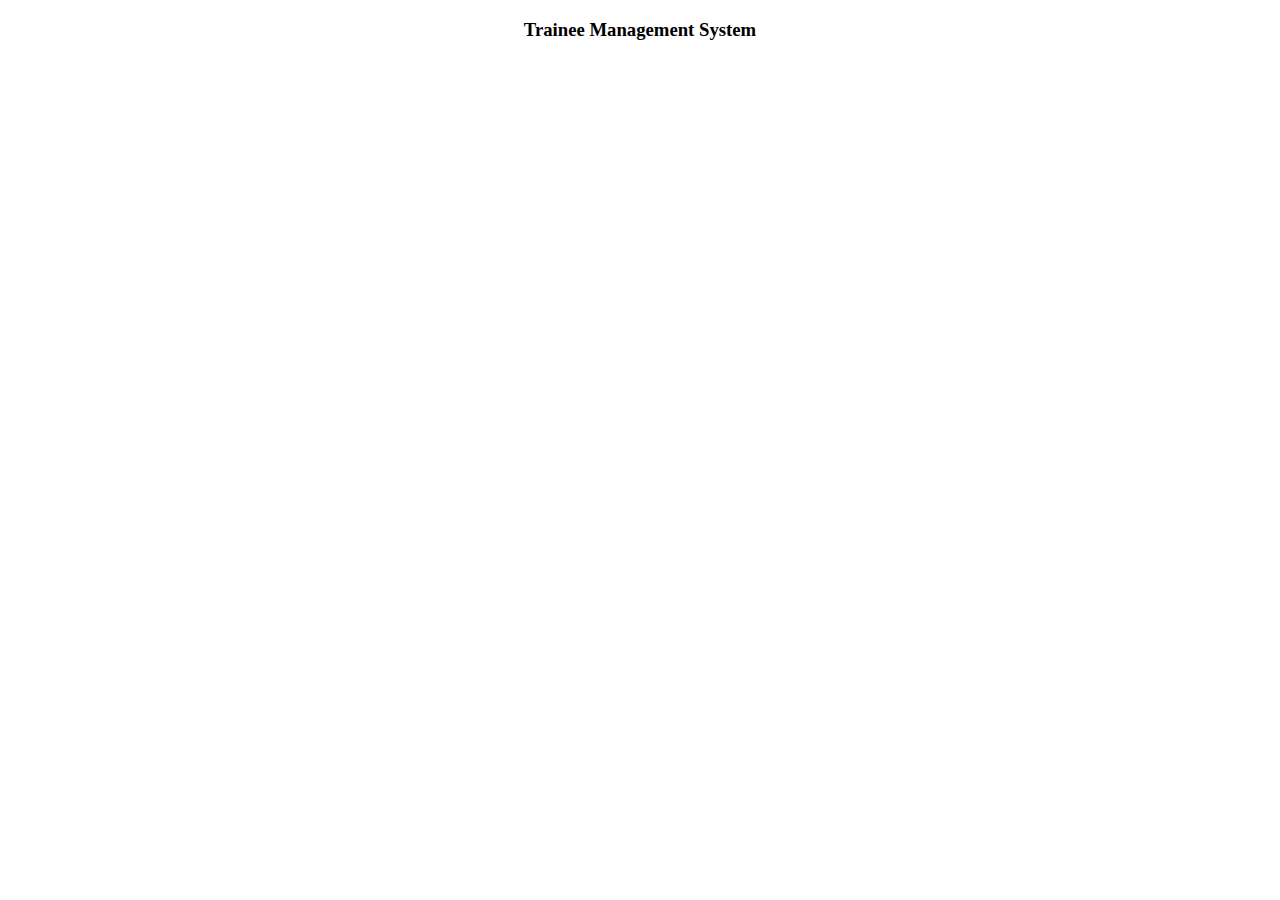
<file: src/main/resources/templates/homepage/index.html>
<!DOCTYPE html>
<html lang="en" xmlns:th="http://www.thymeleaf.org"
	xmlns:layout="http://www.ultraq.net.nz/thymeleaf/layout"
	layout:decorate="~{common/masterlayout}">
<head>
<link rel="stylesheet" type="text/css"
	th:href="@{/css/homepage/index.css}" />
<title>A Spring Boot Webapp</title>
</head>
<body>

	<th:block layout:fragment="content">
		<div align="center"><h3> Trainee Management System</h3></div>

	</th:block>

	<th:block layout:fragment="footer"></th:block>

</body>
</html>
</file>
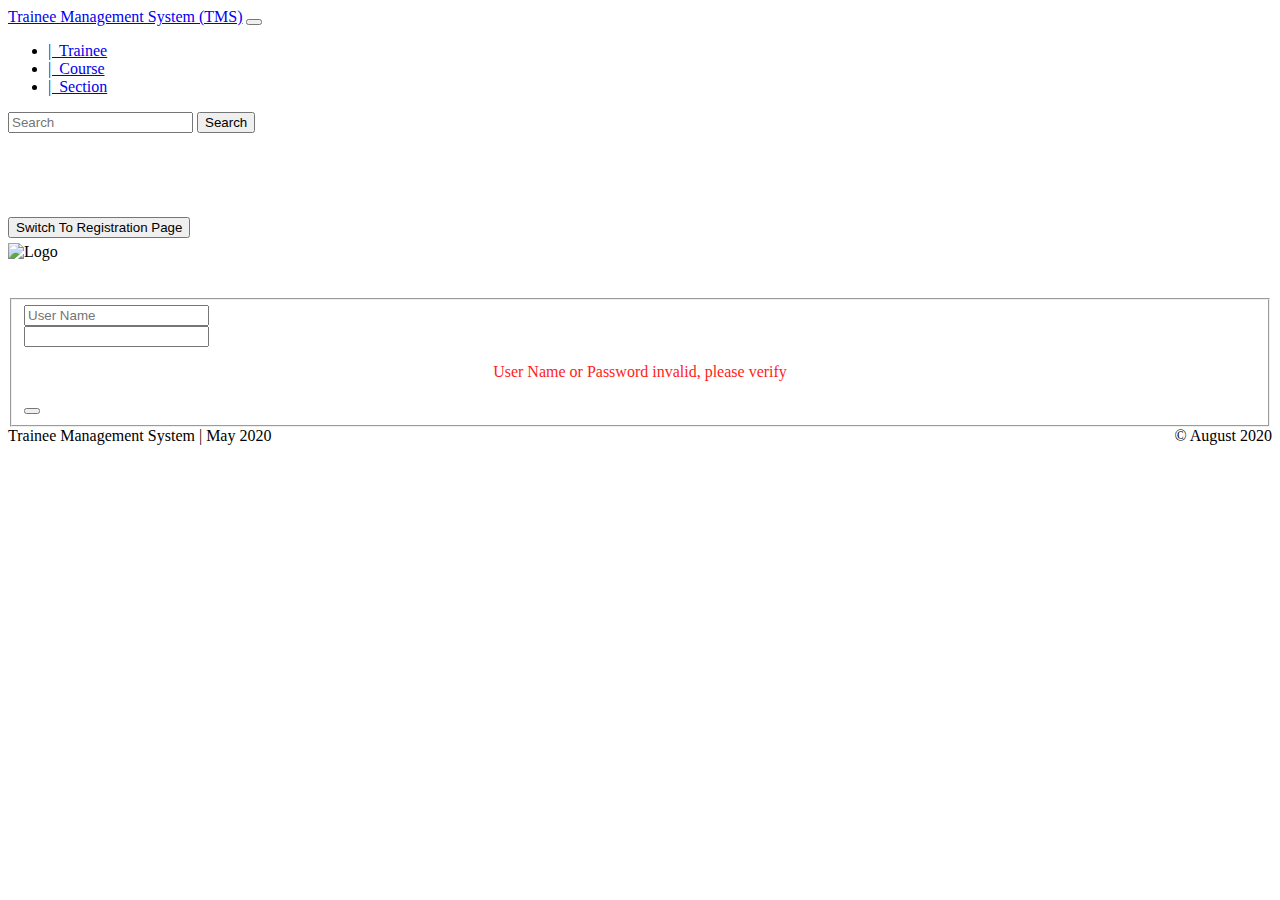
<file: src/main/resources/templates/login.html>
<!DOCTYPE html>
<html xmlns:th="http://www.thymeleaf.org"
	xmlns:layout="http://www.ultraq.net.nz/thymeleaf/layout">
<head>
<meta charset="UTF-8">
<meta name="viewport" content="width=device-width, initial-scale=1.0">
<meta http-equiv="X-UA-Compatible" content="ie=edge">
<meta name="description" content="">
<meta name="author" content="O. Kalu">
<link rel="icon" href="favicon.ico">
<link rel="stylesheet"
	href="https://stackpath.bootstrapcdn.com/bootstrap/4.1.1/css/bootstrap.min.css"
	integrity="sha384-WskhaSGFgHYWDcbwN70/dfYBj47jz9qbsMId/iRN3ewGhXQFZCSftd1LZCfmhktB"
	crossorigin="anonymous">
<link rel="stylesheet" type="text/css"
	th:href="@{/css/masterlayout.css}" />

</head>
<body>
	<nav class="navbar navbar-expand-md navbar-dark bg-dark fixed-top">
		<a class="navbar-brand" href="/home"> Trainee Management System (TMS)</a>
		<button class="navbar-toggler" type="button" data-toggle="collapse"
			data-target="#navbarsExampleDefault"
			aria-controls="navbarsExampleDefault" aria-expanded="false"
			aria-label="Toggle navigation">
			<span class="navbar-toggler-icon"></span>
		</button>

		<div class="collapse navbar-collapse" id="navbarsExampleDefault">
			<ul class="navbar-nav mr-auto">
				<li class="nav-item"><a class="nav-link" href="/students/list">|&nbsp;
						Trainee</a></li>
				<li class="nav-item"><a class="nav-link" href="/courses/list">|&nbsp;
						Course</a></li>
							
				<li class="nav-item"><a class="nav-link" href="/sections/list">|&nbsp;
						Section</a></li>	
						
						
						
			</ul>
			<form class="form-inline my-2 my-lg-0">
				<input class="form-control mr-sm-2" type="text" placeholder="Search"
					aria-label="Search">
				<button class="btn btn-outline-success my-2 my-sm-0" type="submit" >Search</button>
			</form>
		</div>
	</nav>
	<p>&nbsp;</p>
	<p>&nbsp;</p>
	<div class="container">
		<!--Thymeleaf placeholder for the page Content-->
		<th:block layout:fragment="content"></th:block>
		
		<!--End placeholder-->
		
		
		
		<form th:action="@{/registration}" method="get">
    <button class="btn btn-md btn-warning btn-block" type="Submit">Switch To Registration Page</button>
</form>

<div class="container">
    <img th:src="@{/images/login.jpg}" class="img-responsive center-block" align="middle" width="100" height="100" alt="Logo"/>
    <form th:action="@{/login}" method="POST" class="form-signin">
        <h3 class="form-signin-heading" th:text="Welcome"></h3>
        <br/>
        <fieldset>

        <input type="text" id="user_name" name="user_name" placeholder="User Name"
               class="form-control"/> <br/>
        <input type="password" th:placeholder="Password"
               id="password" name="password" class="form-control"/> <br/>

        <div align="center" th:if="${param.error}">
            <p style="font-size: 20; color: #FF1C19;">User Name or Password invalid, please verify</p>
        </div>
        <button class="btn btn-lg btn-primary btn-block" name="Submit" value="Login" type="Submit"
                th:text="Login"></button>
                </fieldset>
    </form>
</div>
		
		
		
		
		
		
		
		
		
		
		
		
		
		
		
		
		
	</div>

	
	
	<!--Thymeleaf placeholder for additional footer content-->
	<th:block layout:fragment="footer"></th:block>
	<!--End placeholder-->
	<footer class="footer">
		<div class="container">
			<span class="text-muted"> Trainee Management System | May 2020</span><span
				style="float: right;" class="text-muted">&copy August 2020</span>
		</div>
	</footer>

	<!-- Bootstrap core JavaScript
    ================================================== -->
	<!-- Placed at the end of the document so the pages load faster -->
	<script src="https://code.jquery.com/jquery-3.3.1.slim.min.js"
		integrity="sha384-q8i/X+965DzO0rT7abK41JStQIAqVgRVzpbzo5smXKp4YfRvH+8abtTE1Pi6jizo"
		crossorigin="anonymous"></script>
	<script
		src="https://cdnjs.cloudflare.com/ajax/libs/popper.js/1.14.3/umd/popper.min.js"
		integrity="sha384-ZMP7rVo3mIykV+2+9J3UJ46jBk0WLaUAdn689aCwoqbBJiSnjAK/l8WvCWPIPm49"
		crossorigin="anonymous"></script>
	<script
		src="https://stackpath.bootstrapcdn.com/bootstrap/4.1.1/js/bootstrap.min.js"
		integrity="sha384-smHYKdLADwkXOn1EmN1qk/HfnUcbVRZyYmZ4qpPea6sjB/pTJ0euyQp0Mk8ck+5T"
		crossorigin="anonymous"></script>
</body>
</html>
</file>
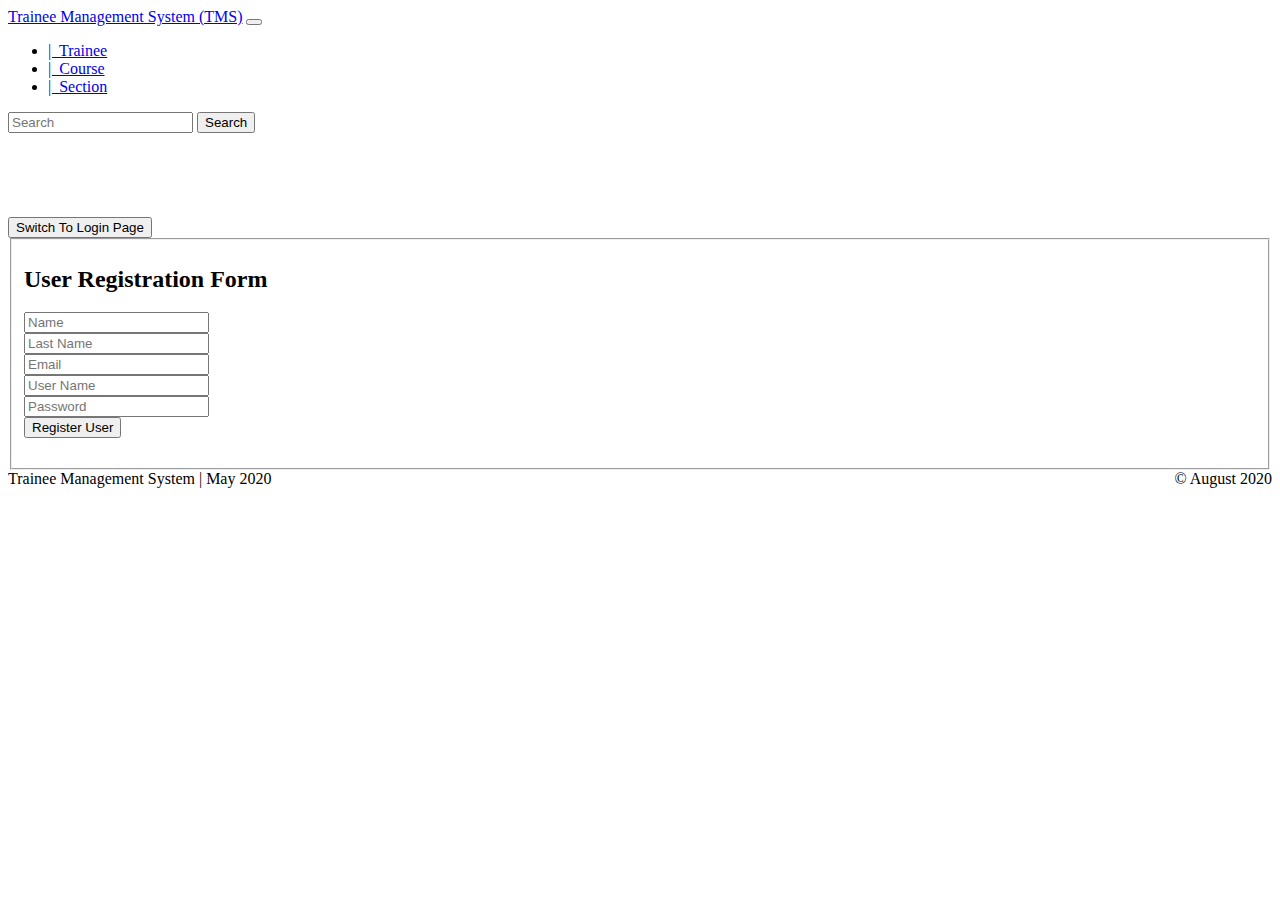
<file: src/main/resources/templates/registration.html>
<!DOCTYPE html>
<html xmlns:th="http://www.thymeleaf.org"
	xmlns:layout="http://www.ultraq.net.nz/thymeleaf/layout">
<head>
<meta charset="UTF-8">
<meta name="viewport" content="width=device-width, initial-scale=1.0">
<meta http-equiv="X-UA-Compatible" content="ie=edge">
<meta name="description" content="">
<meta name="author" content="O. Kalu">
<link rel="icon" href="favicon.ico">
<link rel="stylesheet"
	href="https://stackpath.bootstrapcdn.com/bootstrap/4.1.1/css/bootstrap.min.css"
	integrity="sha384-WskhaSGFgHYWDcbwN70/dfYBj47jz9qbsMId/iRN3ewGhXQFZCSftd1LZCfmhktB"
	crossorigin="anonymous">
<link rel="stylesheet" type="text/css"
	th:href="@{/css/masterlayout.css}" />

</head>
<body>
	<nav class="navbar navbar-expand-md navbar-dark bg-dark fixed-top">
		<a class="navbar-brand" href="/home"> Trainee Management System (TMS)</a>
		<button class="navbar-toggler" type="button" data-toggle="collapse"
			data-target="#navbarsExampleDefault"
			aria-controls="navbarsExampleDefault" aria-expanded="false"
			aria-label="Toggle navigation">
			<span class="navbar-toggler-icon"></span>
		</button>

		<div class="collapse navbar-collapse" id="navbarsExampleDefault">
			<ul class="navbar-nav mr-auto">
				<li class="nav-item"><a class="nav-link" href="/students/list">|&nbsp;
						Trainee</a></li>
				<li class="nav-item"><a class="nav-link" href="/courses/list">|&nbsp;
						Course</a></li>
							
				<li class="nav-item"><a class="nav-link" href="/sections/list">|&nbsp;
						Section</a></li>	
						
						
						
			</ul>
			<form class="form-inline my-2 my-lg-0">
				<input class="form-control mr-sm-2" type="text" placeholder="Search"
					aria-label="Search">
				<button class="btn btn-outline-success my-2 my-sm-0" type="submit" >Search</button>
			</form>
		</div>
	</nav>
	<p>&nbsp;</p>
	<p>&nbsp;</p>
	<div class="container">
		<!--Thymeleaf placeholder for the page Content-->
		<th:block layout:fragment="content"></th:block>
		
		<form th:action="@{/}" method="get">
    <button class="btn btn-md btn-warning btn-block" type="Submit">Switch To Login Page</button>
</form>

<div class="container">
    <div class="row">
        <div class="col-md-6 col-md-offset-3">
            <form autocomplete="off" action="#" th:action="@{/registration}"
                  th:object="${user}" method="post" class="form-horizontal"
                  role="form">
                  <fieldset>
                <h2>User Registration Form</h2>
                <div class="form-group">
                    <div class="col-sm-9">
                        <label th:if="${#fields.hasErrors('name')}" th:errors="*{name}"
                               class="validation-message"></label>
                        <input type="text" th:field="*{name}" placeholder="Name"
                               class="form-control"/>
                    </div>
                </div>

                <div class="form-group">
                    <div class="col-sm-9">
                        <label th:if="${#fields.hasErrors('lastName')}" th:errors="*{lastName}"
                               class="validation-message"></label>
                        <input type="text" th:field="*{lastName}"
                               placeholder="Last Name" class="form-control"/>
                    </div>
                </div>
                <div class="form-group">
                    <div class="col-sm-9">
                        <input type="text" th:field="*{email}" placeholder="Email"
                               class="form-control"/> <label
                            th:if="${#fields.hasErrors('email')}" th:errors="*{email}"
                            class="validation-message"></label>
                    </div>
                </div>
                <div class="form-group">
                    <div class="col-sm-9">
                        <input type="text" th:field="*{userName}" placeholder="User Name"
                               class="form-control"/> <label
                            th:if="${#fields.hasErrors('userName')}" th:errors="*{userName}"
                            class="validation-message"></label>
                    </div>
                </div>
                <div class="form-group">
                    <div class="col-sm-9">
                        <input type="password" th:field="*{password}"
                               placeholder="Password" class="form-control"/> <label
                            th:if="${#fields.hasErrors('password')}" th:errors="*{password}"
                            class="validation-message"></label>
                    </div>
                </div>

                <div class="form-group">
                    <div class="col-sm-9">
                        <button type="submit" class="btn btn-primary btn-block">Register User</button>
                    </div>
                </div>

                <h2><span class="text-success" th:utext="${successMessage}"></span></h2>
</fieldset>
            </form>
        </div>
    </div>
</div>
		
		
		
		
		
		
		
		
		<!--End placeholder-->
	</div>
























	<!--Thymeleaf placeholder for additional footer content-->
	<th:block layout:fragment="footer"></th:block>
	<!--End placeholder-->
	<footer class="footer">
		<div class="container">
			<span class="text-muted"> Trainee Management System | May 2020</span><span
				style="float: right;" class="text-muted">&copy August 2020</span>
		</div>
	</footer>

	<!-- Bootstrap core JavaScript
    ================================================== -->
	<!-- Placed at the end of the document so the pages load faster -->
	<script src="https://code.jquery.com/jquery-3.3.1.slim.min.js"
		integrity="sha384-q8i/X+965DzO0rT7abK41JStQIAqVgRVzpbzo5smXKp4YfRvH+8abtTE1Pi6jizo"
		crossorigin="anonymous"></script>
	<script
		src="https://cdnjs.cloudflare.com/ajax/libs/popper.js/1.14.3/umd/popper.min.js"
		integrity="sha384-ZMP7rVo3mIykV+2+9J3UJ46jBk0WLaUAdn689aCwoqbBJiSnjAK/l8WvCWPIPm49"
		crossorigin="anonymous"></script>
	<script
		src="https://stackpath.bootstrapcdn.com/bootstrap/4.1.1/js/bootstrap.min.js"
		integrity="sha384-smHYKdLADwkXOn1EmN1qk/HfnUcbVRZyYmZ4qpPea6sjB/pTJ0euyQp0Mk8ck+5T"
		crossorigin="anonymous"></script>
</body>
</html>
</file>
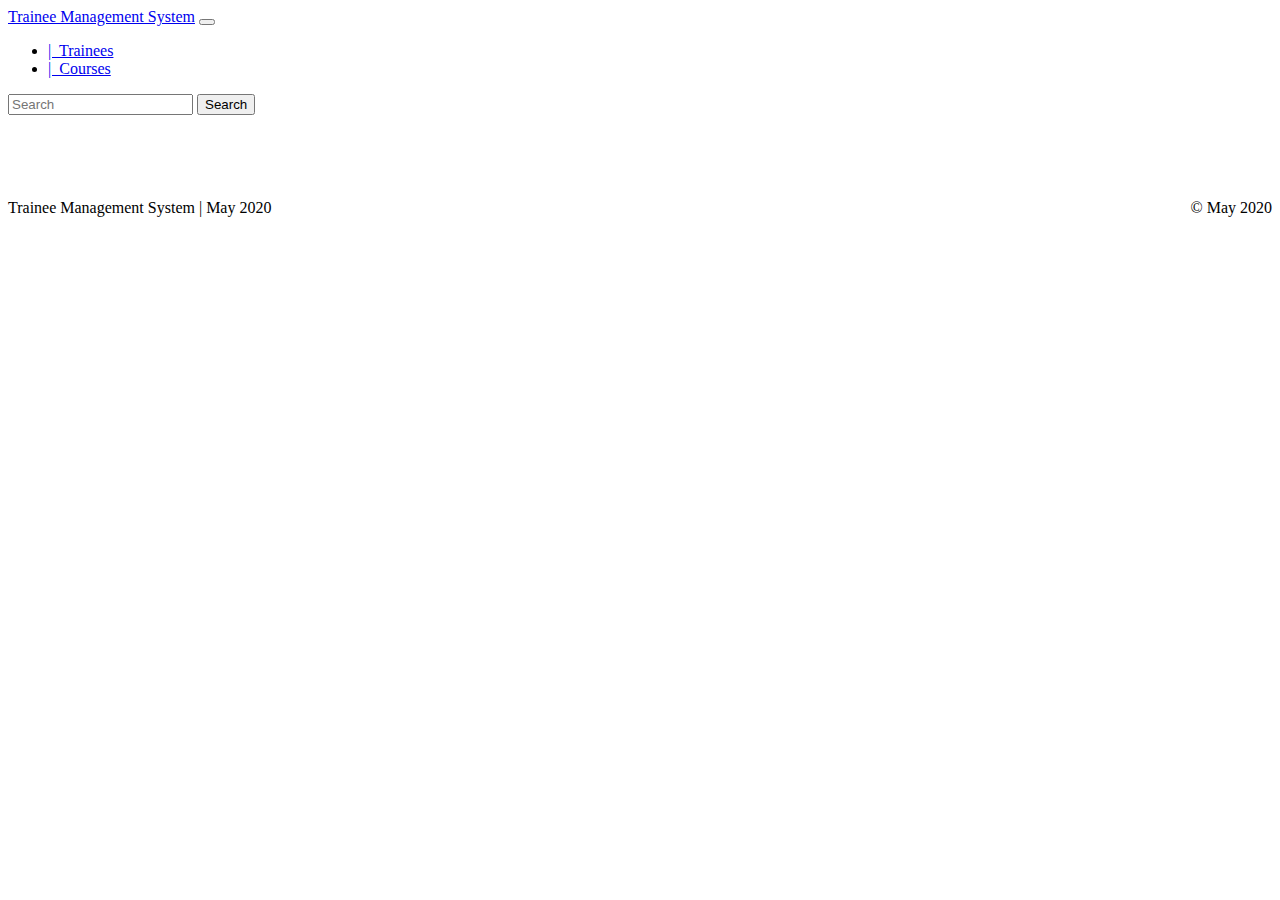
<file: src/main/resources/templates/common/masterlayout.html>
<!DOCTYPE html>
<html xmlns:th="http://www.thymeleaf.org"
	xmlns:layout="http://www.ultraq.net.nz/thymeleaf/layout">
<head>
<meta charset="UTF-8">
<meta name="viewport" content="width=device-width, initial-scale=1.0">
<meta http-equiv="X-UA-Compatible" content="ie=edge">
<meta name="description" content="">
<meta name="author" content="O. Kalu">
<link rel="icon" href="favicon.ico">
<link rel="stylesheet"
	href="https://stackpath.bootstrapcdn.com/bootstrap/4.1.1/css/bootstrap.min.css"
	integrity="sha384-WskhaSGFgHYWDcbwN70/dfYBj47jz9qbsMId/iRN3ewGhXQFZCSftd1LZCfmhktB"
	crossorigin="anonymous">
<link rel="stylesheet" type="text/css"
	th:href="@{/css/masterlayout.css}" />

</head>
<body>
	<nav class="navbar navbar-expand-md navbar-dark bg-dark fixed-top">
		<a class="navbar-brand" href="/home"> Trainee Management System</a>
		<button class="navbar-toggler" type="button" data-toggle="collapse"
			data-target="#navbarsExampleDefault"
			aria-controls="navbarsExampleDefault" aria-expanded="false"
			aria-label="Toggle navigation">
			<span class="navbar-toggler-icon"></span>
		</button>

		<div class="collapse navbar-collapse" id="navbarsExampleDefault">
			<ul class="navbar-nav mr-auto">
				<li class="nav-item"><a class="nav-link" href="/students/list">|&nbsp;
						Trainees</a></li>
				<li class="nav-item"><a class="nav-link" href="/courses/list">|&nbsp;
						Courses</a></li>
			</ul>
			<form class="form-inline my-2 my-lg-0">
				<input class="form-control mr-sm-2" type="text" placeholder="Search"
					aria-label="Search">
				<button class="btn btn-outline-success my-2 my-sm-0" type="submit">Search</button>
			</form>
		</div>
	</nav>
	<p>&nbsp;</p>
	<p>&nbsp;</p>
	<div class="container">
		<!--Thymeleaf placeholder for the page Content-->
		<th:block layout:fragment="content"></th:block>
		<!--End placeholder-->
	</div>

	<!--Thymeleaf placeholder for additional footer content-->
	<th:block layout:fragment="footer"></th:block>
	<!--End placeholder-->
	<footer class="footer">
		<div class="container">
			<span class="text-muted"> Trainee Management System | May 2020</span><span
				style="float: right;" class="text-muted">&copy May 2020</span>
		</div>
	</footer>

	<!-- Bootstrap core JavaScript
    ================================================== -->
	<!-- Placed at the end of the document so the pages load faster -->
	<script src="https://code.jquery.com/jquery-3.3.1.slim.min.js"
		integrity="sha384-q8i/X+965DzO0rT7abK41JStQIAqVgRVzpbzo5smXKp4YfRvH+8abtTE1Pi6jizo"
		crossorigin="anonymous"></script>
	<script
		src="https://cdnjs.cloudflare.com/ajax/libs/popper.js/1.14.3/umd/popper.min.js"
		integrity="sha384-ZMP7rVo3mIykV+2+9J3UJ46jBk0WLaUAdn689aCwoqbBJiSnjAK/l8WvCWPIPm49"
		crossorigin="anonymous"></script>
	<script
		src="https://stackpath.bootstrapcdn.com/bootstrap/4.1.1/js/bootstrap.min.js"
		integrity="sha384-smHYKdLADwkXOn1EmN1qk/HfnUcbVRZyYmZ4qpPea6sjB/pTJ0euyQp0Mk8ck+5T"
		crossorigin="anonymous"></script>
</body>
</html>
</file>
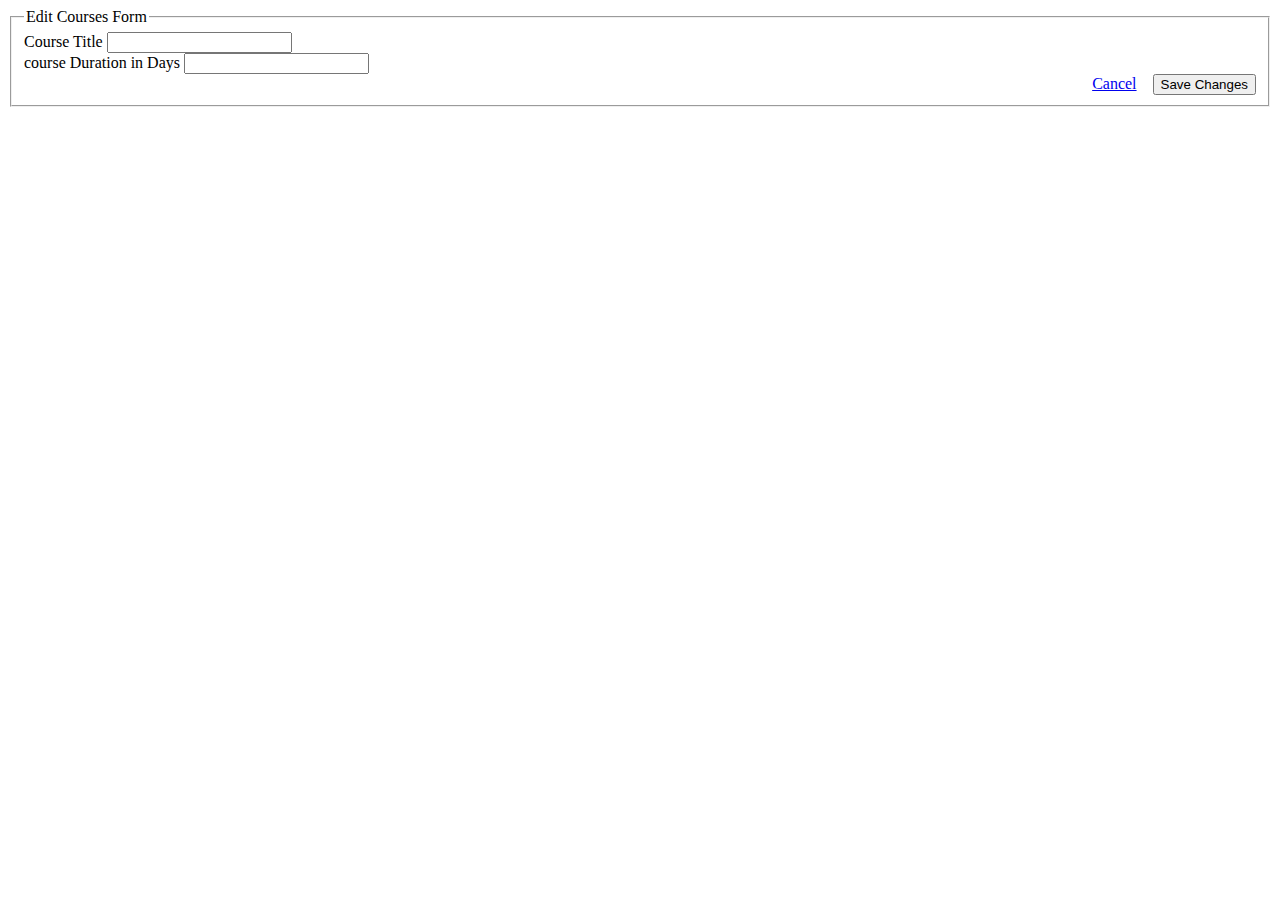
<file: src/main/resources/templates/course/edit.html>
<!DOCTYPE html>
<html lang="en" xmlns:th="http://www.thymeleaf.org"
	xmlns:layout="http://www.ultraq.net.nz/thymeleaf/layout"
	layout:decorate="~{common/masterlayout}">
<head>
<link rel="stylesheet" type="text/css"
	th:href="@{/css/homepage/index.css}" />
<title>Student Registration - Edit Student</title>
</head>
<body>
	<th:block layout:fragment="content">
		<form id="courseRegForm" method="post" action="/courses/edit"
			th:object="${course}">
			<fieldset>
				<legend>Edit Courses Form</legend>
				<input type="hidden" name="courseId"
					th:value="${course.courseId}" />

	



				<div class="form-group">
					<label for="title">Course Title</label> <span
						th:if="${#fields.hasErrors('title')}" th:errors="*{title}"
						class="alert alert-danger"></span> <input id="title" name="title"
						type="text" class="form-control" th:value="${course.title}">
				</div>


	<div class="form-group">
					<label for="duration">course Duration in Days</label> <span
						th:if="${#fields.hasErrors('duration')}" th:errors="*{duration}"
						class="alert alert-danger"></span> <input id="duration" name="duration"
						type="text" class="form-control" th:value="${course.duration}">
				</div>



				<div style="float: right;">
					<a href="/courses/list" class="btn btn-outline-warning">Cancel</a>&nbsp;&nbsp;&nbsp;
					<button id="btnSubmit" type="submit"
						class="btn btn-outline-success"> Save Changes</button>
				</div>



 








			</fieldset>
		</form>
	</th:block>
	<th:block layout:fragment="footer"></th:block>
</body>
</html>
</file>
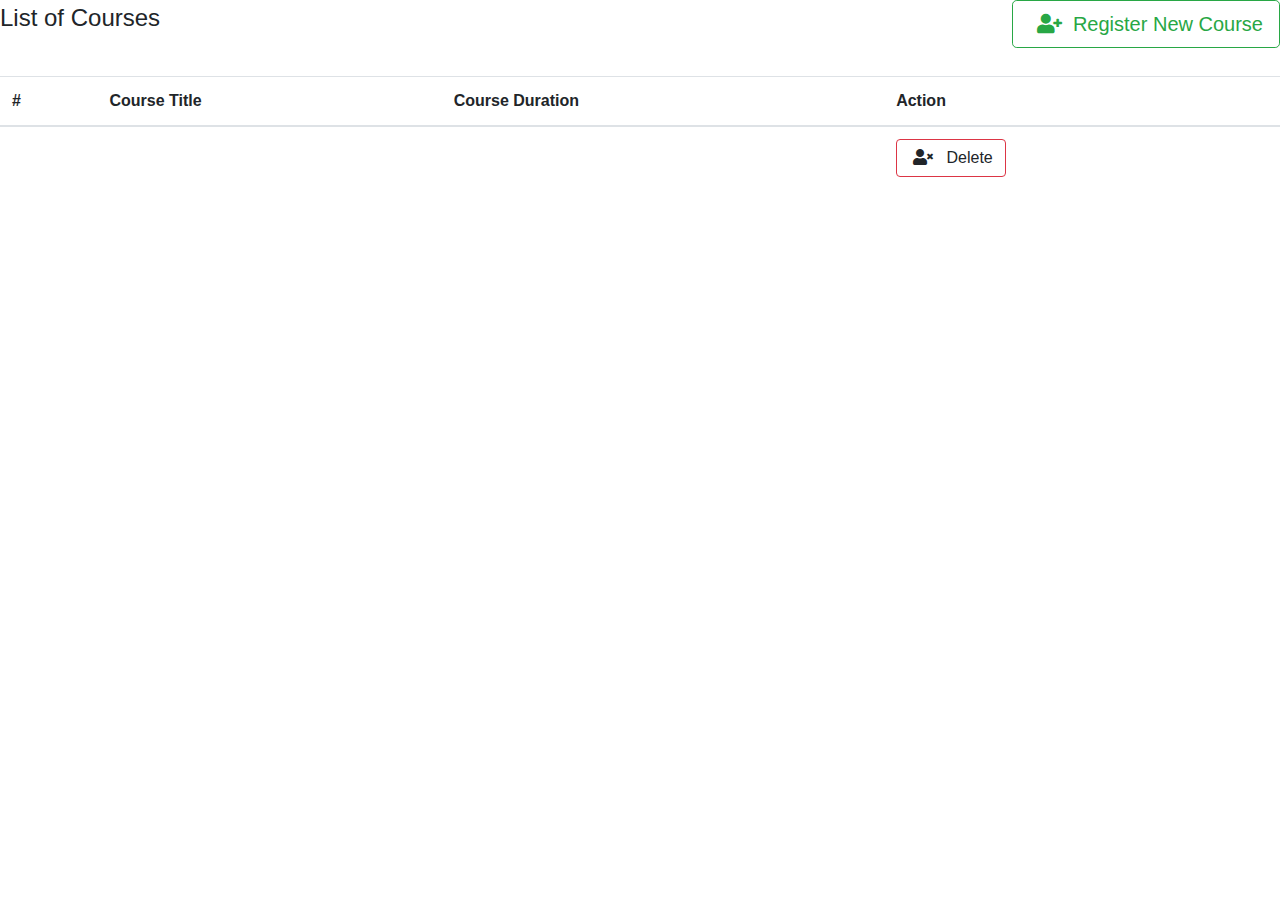
<file: src/main/resources/templates/course/list.html>
<!DOCTYPE html>
<html lang="en" xmlns:th="http://www.thymeleaf.org"
	xmlns:layout="http://www.ultraq.net.nz/thymeleaf/layout"
	layout:decorate="~{common/masterlayout}">
<head>
<link rel="stylesheet" type="text/css"
	th:href="@{/css/homepage/index.css}" />
	
<link rel="stylesheet" href="https://stackpath.bootstrapcdn.com/bootstrap/4.1.3/css/bootstrap.min.css">
	
	<link rel="stylesheet" href="https://use.fontawesome.com/releases/v5.4.1/css/all.css">
	
<title>Course Registration - Browse List of Courses</title>
</head>
<body>
	<th:block layout:fragment="content">
		<div>
			<span style="font-size: 1.5em">List of Courses</span> <span
				style="float: right;"> <a
				class="btn btn-outline-success btn-lg" href="/courses/new">
				<i class="fas fa-user-plus ml-2"></i>&nbsp; Register
					New Course</a>
			</span>
		</div>
		<p>&nbsp;</p>
		<table class="table table-hover">
			<thead>
				<tr>
					<th scope="col">#</th>
					<th scope="col">Course Title</th>
					<th scope="col">Course Duration</th>
					<th scope="col">Action</th>
				</tr>
			</thead>
			<tbody>
				<tr th:each="course,iterStat : ${courses}" 
				  th:onclick="@{document.location='/courses/edit/{id}'(id=${course.courseId})}">
					<th scope="row" th:text="${iterStat.count}"></th>
					<td th:text="${course.title}"></td>
		<!-- added -->
					<td th:text="${course.duration}"></td>
					
					<td><a th:href="@{/courses/delete/__${course.courseId}__}" class="btn btn-outline-danger">
					 
					 <i class="fas fa-user-times ml-1"></i> &nbsp; Delete</a></td>				
				
				
				  
				
				
				
				
				
				
				
				
				</tr>
			</tbody>
		</table>
	</th:block>

	<th:block layout:fragment="footer"></th:block>

</body>
</html>
</file>
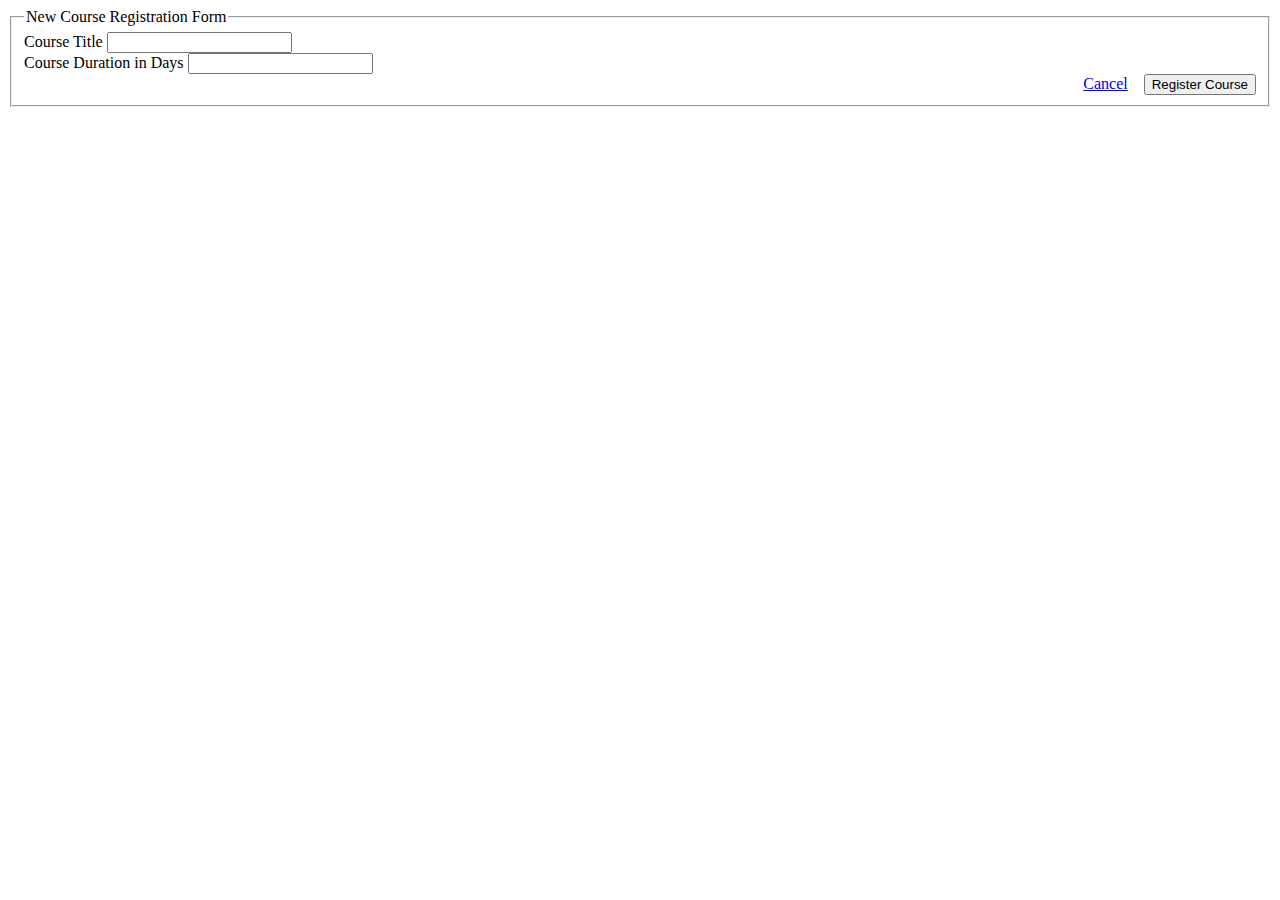
<file: src/main/resources/templates/course/new.html>
<!DOCTYPE html>
<html lang="en" xmlns:th="http://www.thymeleaf.org"
	xmlns:layout="http://www.ultraq.net.nz/thymeleaf/layout"
	layout:decorate="~{common/masterlayout}">
<head>
<link rel="stylesheet" type="text/css"
	th:href="@{/css/homepage/index.css}" />
<title>Coourse Registration - New Course</title>
</head>
<body>
	<th:block layout:fragment="content">
		<form id="courseRegForm" method="post" action="/courses/new"
			th:object="${course}">
			<fieldset>
				<legend>New Course Registration Form</legend>
				<input type="hidden" name="courseId"
					th:value="${course.courseId}" />

	
				<div class="form-group">
					<label for="title">Course Title</label> <span
						th:if="${#fields.hasErrors('title')}" th:errors="*{title}"
						class="alert alert-danger"></span> <input id="title" name="title"
						type="text" class="form-control" th:value="${course.title}">
				</div>
				
				
				<div class="form-group">
					<label for="duration">Course Duration in Days</label> <span
						th:if="${#fields.hasErrors('duration')}" th:errors="*{duration}"
						class="alert alert-danger"></span> <input id="duration" name="duration"
						type="text" class="form-control" th:value="${course.duration}">
				</div>
				
			
				<div style="float: right;">
					<a href="/courses/list" class="btn btn-outline-warning">Cancel</a>&nbsp;&nbsp;&nbsp;
					<button id="btnSubmit" type="submit"
						class="btn btn-outline-success">Register Course</button>
				</div>

			</fieldset>
		</form>
	</th:block>
	<th:block layout:fragment="footer"></th:block>
</body>
</html>
</file>
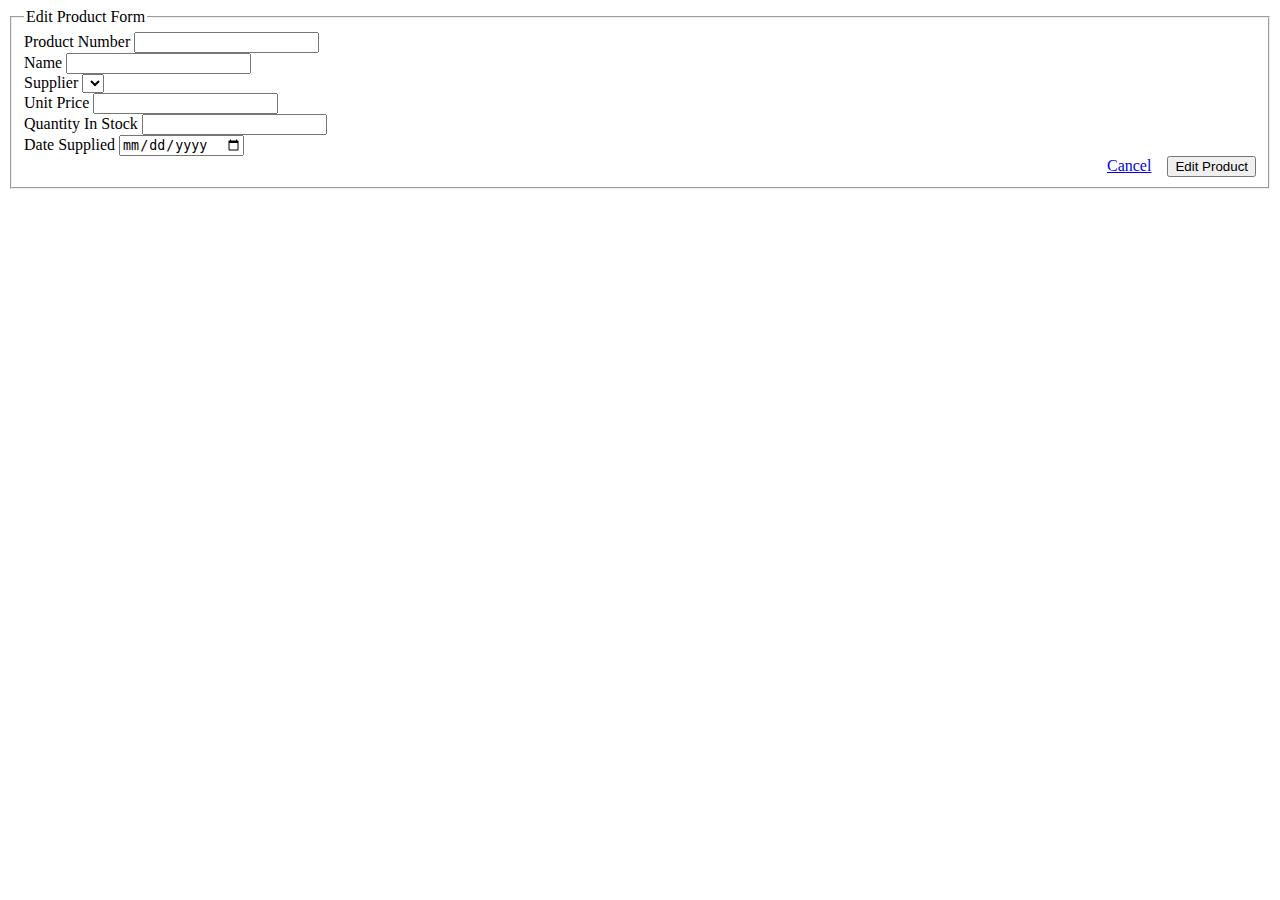
<file: src/main/resources/templates/product/edit.html>
<!DOCTYPE html>
<html lang="en" xmlns:th="http://www.thymeleaf.org"
	xmlns:layout="http://www.ultraq.net.nz/thymeleaf/layout"
	layout:decorate="~{common/masterlayout}">
<head>
<link rel="stylesheet" type="text/css"
	th:href="@{/css/homepage/index.css}" />
<title>Product Registration - Edit Product</title>
</head>
<body>
	<th:block layout:fragment="content">
		<form id="productRegForm" method="post" action="/products/edit"
			th:object="${product}">
			<fieldset>
				<legend>Edit Product Form</legend>
				<input type="hidden" name="productId"
					th:value="${product.productId}" />

				<div class="form-group">
					<label for="productNumber">Product Number</label> <span
						th:if="${#fields.hasErrors('productNumber')}"
						th:errors="*{productNumber}" class="alert alert-danger"> </span> <input
						id="productNumber" name="productNumber" type="text"
						class="form-control" th:value="${product.productNumber}">
				</div>

				<div class="form-group">
					<label for="name">Name</label> <span
						th:if="${#fields.hasErrors('name')}" th:errors="*{name}"
						class="alert alert-danger"></span> <input id="name" name="name"
						type="text" class="form-control" th:value="${product.name}">
				</div>

				<div class="form-group">
					<label for="supplier">Supplier</label> <span
						th:if="${#fields.hasErrors('supplier')}" th:errors="*{supplier}"
						class="alert alert-danger"></span> <select class="form-control"
						th:field="${product.supplier}" id="supplier">
						<option th:each="supplier : ${suppliers}"
							th:value="${supplier.supplierId}" th:text="${supplier.name}"></option>
					</select>
				</div>

				<div class="form-group">
					<label for="unitPrice">Unit Price</label> <span
						th:if="${#fields.hasErrors('unitPrice')}" th:errors="*{unitPrice}"
						class="alert alert-danger"></span> <input id="unitPrice"
						name="unitPrice" type="text" class="form-control"
						th:value="${product.unitPrice}">
				</div>

				<div class="form-group">
					<label for="quantityInStock">Quantity In Stock</label> <span
						th:if="${#fields.hasErrors('quantityInStock')}"
						th:errors="*{quantityInStock}" class="alert alert-danger"></span>
					<input id="quantityInStock" name="quantityInStock" type="text"
						class="form-control" th:value="${product.quantityInStock}">
				</div>

				<div class="form-group">
					<label for="dateSupplied">Date Supplied</label> <span
						th:if="${#fields.hasErrors('dateSupplied')}"
						th:errors="*{dateSupplied}" class="alert alert-danger"></span> <input
						id="dateSupplied" name="dateSupplied" type="date"
						class="form-control" th:value="${product.dateSupplied}">
				</div>

				<div style="float: right;">
					<a href="/products/list" class="btn btn-outline-warning">Cancel</a>&nbsp;&nbsp;&nbsp;
					<button id="btnSubmit" type="submit"
						class="btn btn-outline-success">Edit Product</button>
				</div>

			</fieldset>
		</form>
	</th:block>
	<th:block layout:fragment="footer"></th:block>
</body>
</html>
</file>
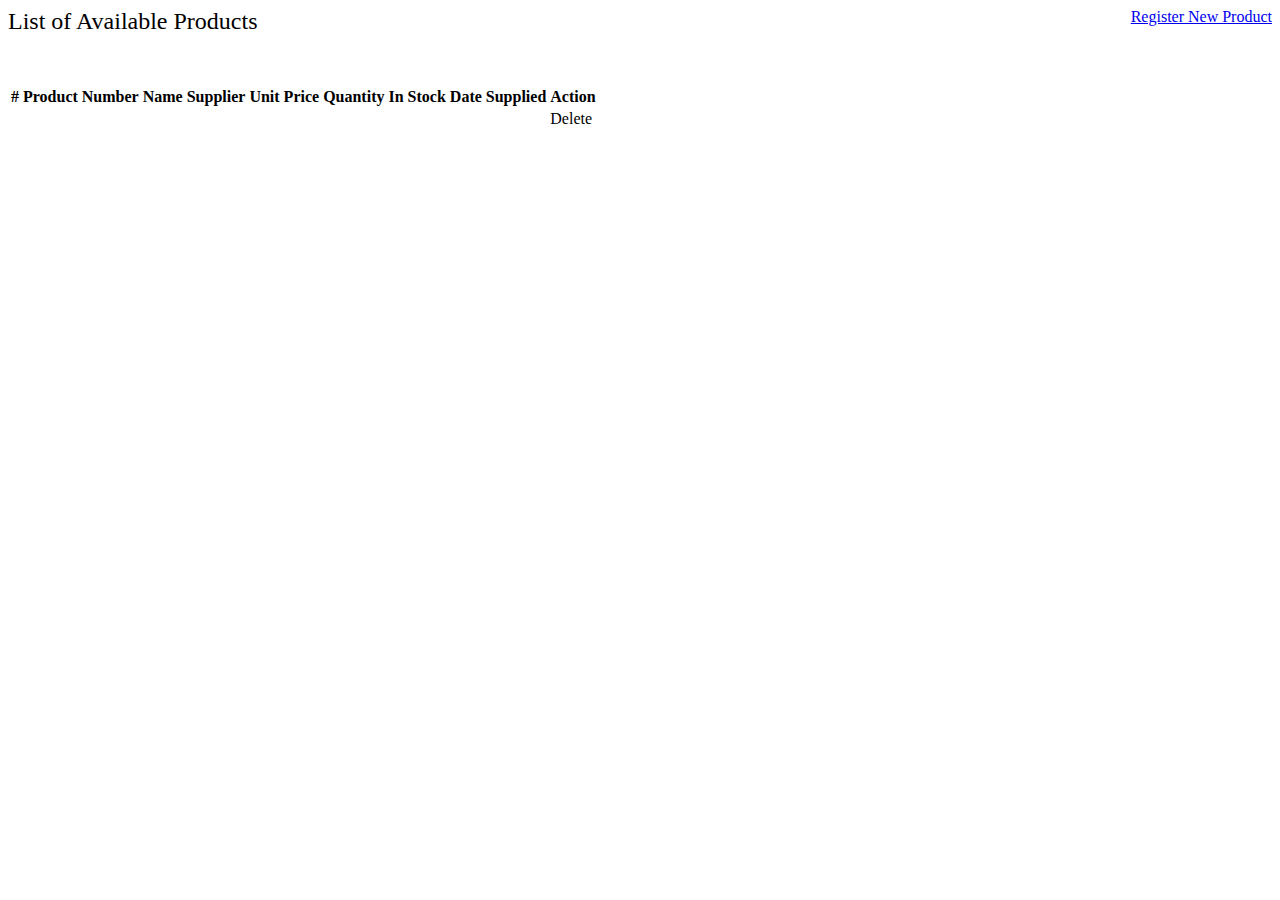
<file: src/main/resources/templates/product/list.html>
<!DOCTYPE html>
<html lang="en" xmlns:th="http://www.thymeleaf.org"
	xmlns:layout="http://www.ultraq.net.nz/thymeleaf/layout"
	layout:decorate="~{common/masterlayout}">
<head>
<link rel="stylesheet" type="text/css"
	th:href="@{/css/homepage/index.css}" />
<title>Product Registration - Browse List of Products</title>
</head>
<body>
	<th:block layout:fragment="content">
		<div>
			<span style="font-size: 1.5em">List of Available Products</span> <span
				style="float: right;"> <a
				class="btn btn-outline-success btn-lg" href="/products/new">Register
					New Product</a>
			</span>
		</div>
		<p>&nbsp;</p>
		<table class="table table-hover">
			<thead>
				<tr>
					<th scope="col">#</th>
					<th scope="col">Product Number</th>
					<th scope="col">Name</th>
					<th scope="col">Supplier</th>
					<th scope="col">Unit Price</th>
					<th scope="col">Quantity In Stock</th>
					<th scope="col">Date Supplied</th>
					<th scope="col">Action</th>
				</tr>
			</thead>
			<tbody>
				<tr th:each="product,iterStat : ${products}"
					th:onclick="@{document.location='/products/edit/{id}'(id=${product.productId})}">
					<th scope="row" th:text="${iterStat.count}"></th>
					<td th:text="${product.productNumber}"></td>
					<td th:text="${product.name}"></td>
					<td th:text="${product.supplier.name}"></td>
					<td th:text="${product.unitPrice}"></td>
					<td th:text="${product.quantityInStock}"></td>
					<td th:text="${product.dateSupplied}"></td>
					<td><a th:href="@{/products/delete/__${product.productId}__}" class="btn btn-outline-danger">Delete</a></td>
					
				</tr>
			</tbody>
		</table>
	</th:block>

	<th:block layout:fragment="footer"></th:block>

</body>
</html>
</file>
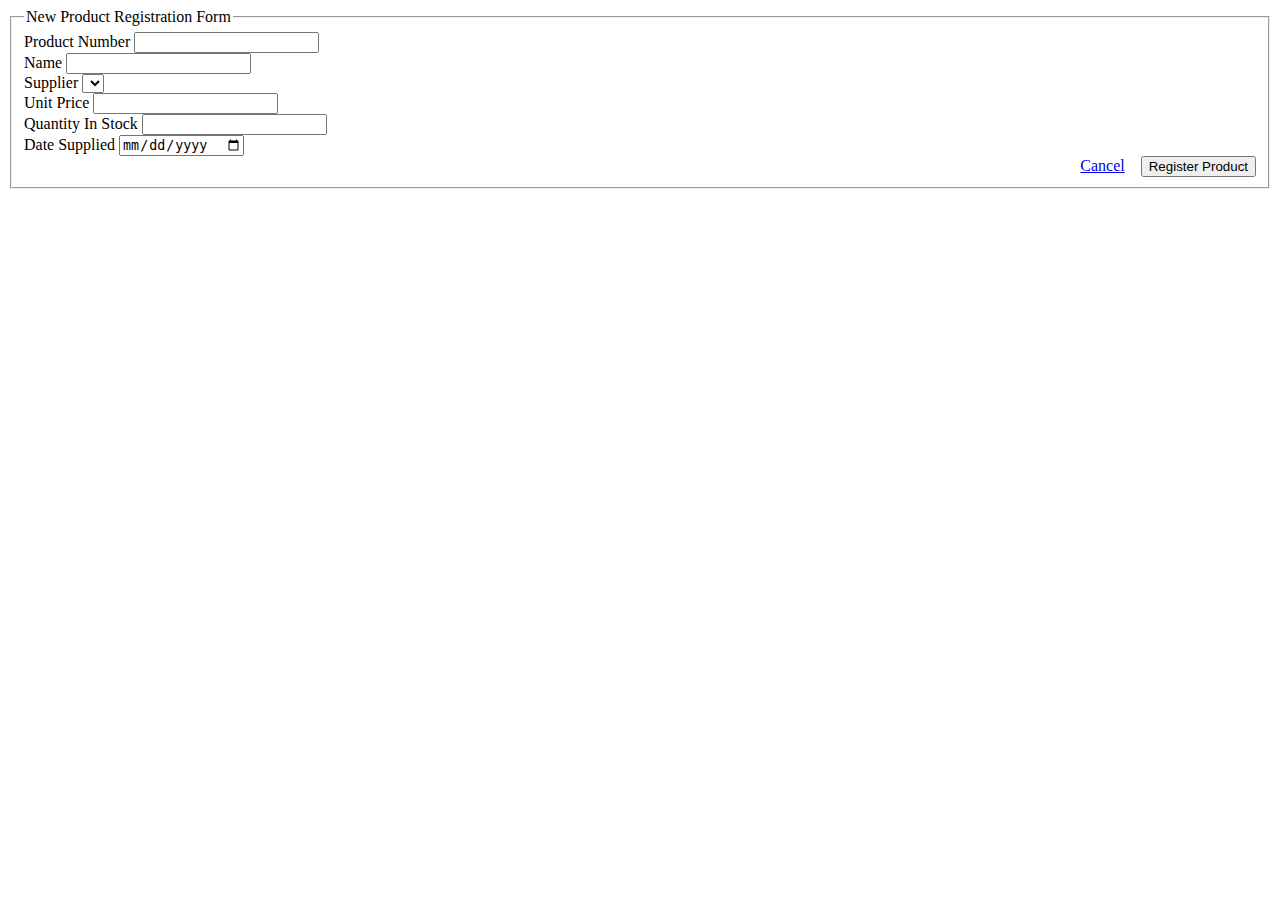
<file: src/main/resources/templates/product/new.html>
<!DOCTYPE html>
<html lang="en" xmlns:th="http://www.thymeleaf.org"
	xmlns:layout="http://www.ultraq.net.nz/thymeleaf/layout"
	layout:decorate="~{common/masterlayout}">
<head>
<link rel="stylesheet" type="text/css"
	th:href="@{/css/homepage/index.css}" />
<title>Product Registration - New Product</title>
</head>
<body>
	<th:block layout:fragment="content">
		<form id="productRegForm" method="post" action="/products/new"
			th:object="${product}">
			<fieldset>
				<legend>New Product Registration Form</legend>
				<input type="hidden" name="productId"
					th:value="${product.productId}" />

				<div class="form-group">
					<label for="productNumber">Product Number</label> <span
						th:if="${#fields.hasErrors('productNumber')}"
						th:errors="*{productNumber}" class="alert alert-danger"> </span> <input
						id="productNumber" name="productNumber" type="text"
						class="form-control" th:value="${product.productNumber}">
				</div>

				<div class="form-group">
					<label for="name">Name</label> <span
						th:if="${#fields.hasErrors('name')}" th:errors="*{name}"
						class="alert alert-danger"></span> <input id="name" name="name"
						type="text" class="form-control" th:value="${product.name}">
				</div>

				<div class="form-group">
					<label for="supplier">Supplier</label> <span
						th:if="${#fields.hasErrors('supplier')}" th:errors="*{supplier}"
						class="alert alert-danger"></span> <select class="form-control"
						th:field="${product.supplier}" id="supplier">
						<option th:each="supplier : ${suppliers}"
							th:value="${supplier.supplierId}" th:text="${supplier.name}"></option>
					</select>
				</div>

				<div class="form-group">
					<label for="unitPrice">Unit Price</label> <span
						th:if="${#fields.hasErrors('unitPrice')}" th:errors="*{unitPrice}"
						class="alert alert-danger"></span> <input id="unitPrice"
						name="unitPrice" type="text" class="form-control"
						th:value="${product.unitPrice}">
				</div>

				<div class="form-group">
					<label for="quantityInStock">Quantity In Stock</label> <span
						th:if="${#fields.hasErrors('quantityInStock')}"
						th:errors="*{quantityInStock}" class="alert alert-danger"></span>
					<input id="quantityInStock" name="quantityInStock" type="text"
						class="form-control" th:value="${product.quantityInStock}">
				</div>

				<div class="form-group">
					<label for="dateSupplied">Date Supplied</label> <span
						th:if="${#fields.hasErrors('dateSupplied')}"
						th:errors="*{dateSupplied}" class="alert alert-danger"></span> <input
						id="dateSupplied" name="dateSupplied" type="date"
						class="form-control" th:value="${product.dateSupplied}">
				</div>

				<div style="float: right;">
					<a href="/products/list" class="btn btn-outline-warning">Cancel</a>&nbsp;&nbsp;&nbsp;
					<button id="btnSubmit" type="submit"
						class="btn btn-outline-success">Register Product</button>
				</div>

			</fieldset>
		</form>
	</th:block>
	<th:block layout:fragment="footer"></th:block>
</body>
</html>
</file>
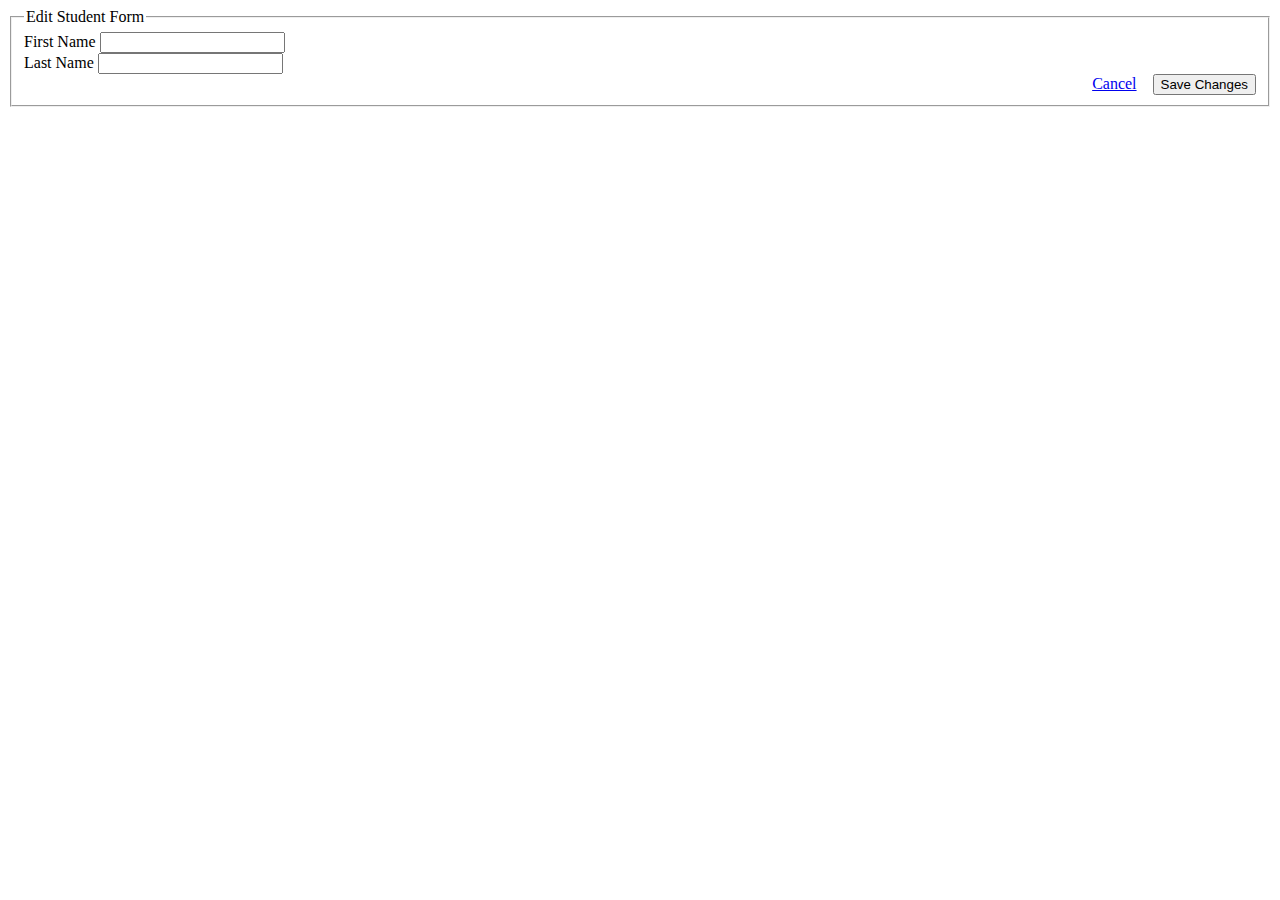
<file: src/main/resources/templates/student/edit.html>
<!DOCTYPE html>
<html lang="en" xmlns:th="http://www.thymeleaf.org"
	xmlns:layout="http://www.ultraq.net.nz/thymeleaf/layout"
	layout:decorate="~{common/masterlayout}">
<head>
<link rel="stylesheet" type="text/css"
	th:href="@{/css/homepage/index.css}" />
<title>Student Registration - Edit Student</title>
</head>
<body>
	<th:block layout:fragment="content">
		<form id="productRegForm" method="post" action="/students/edit"
			th:object="${student}">
			<fieldset>
				<legend>Edit Student Form</legend>
				<input type="hidden" name="studentId"
					th:value="${student.studentId}" />

		<!--  		<div class="form-group">
					<label for="productNumber">Product Number</label> <span
						th:if="${#fields.hasErrors('productNumber')}"
						th:errors="*{productNumber}" class="alert alert-danger"> </span> <input
						id="productNumber" name="productNumber" type="text"
						class="form-control" th:value="${product.productNumber}">
				</div>


-->



				<div class="form-group">
					<label for="firstName">First Name</label> <span
						th:if="${#fields.hasErrors('firstName')}" th:errors="*{firstName}"
						class="alert alert-danger"></span> <input id="firstName" name="firstName"
						type="text" class="form-control" th:value="${student.firstName}">
				</div>


	<div class="form-group">
					<label for="lastName">Last Name</label> <span
						th:if="${#fields.hasErrors('lastName')}" th:errors="*{lastName}"
						class="alert alert-danger"></span> <input id="lastName" name="lastName"
						type="text" class="form-control" th:value="${student.lastName}">
				</div>



				<div style="float: right;">
					<a href="/students/list" class="btn btn-outline-warning">Cancel</a>&nbsp;&nbsp;&nbsp;
					<button id="btnSubmit" type="submit"
						class="btn btn-outline-success">Save Changes</button>
				</div>

			</fieldset>
		</form>
	</th:block>
	<th:block layout:fragment="footer"></th:block>
</body>
</html>
</file>
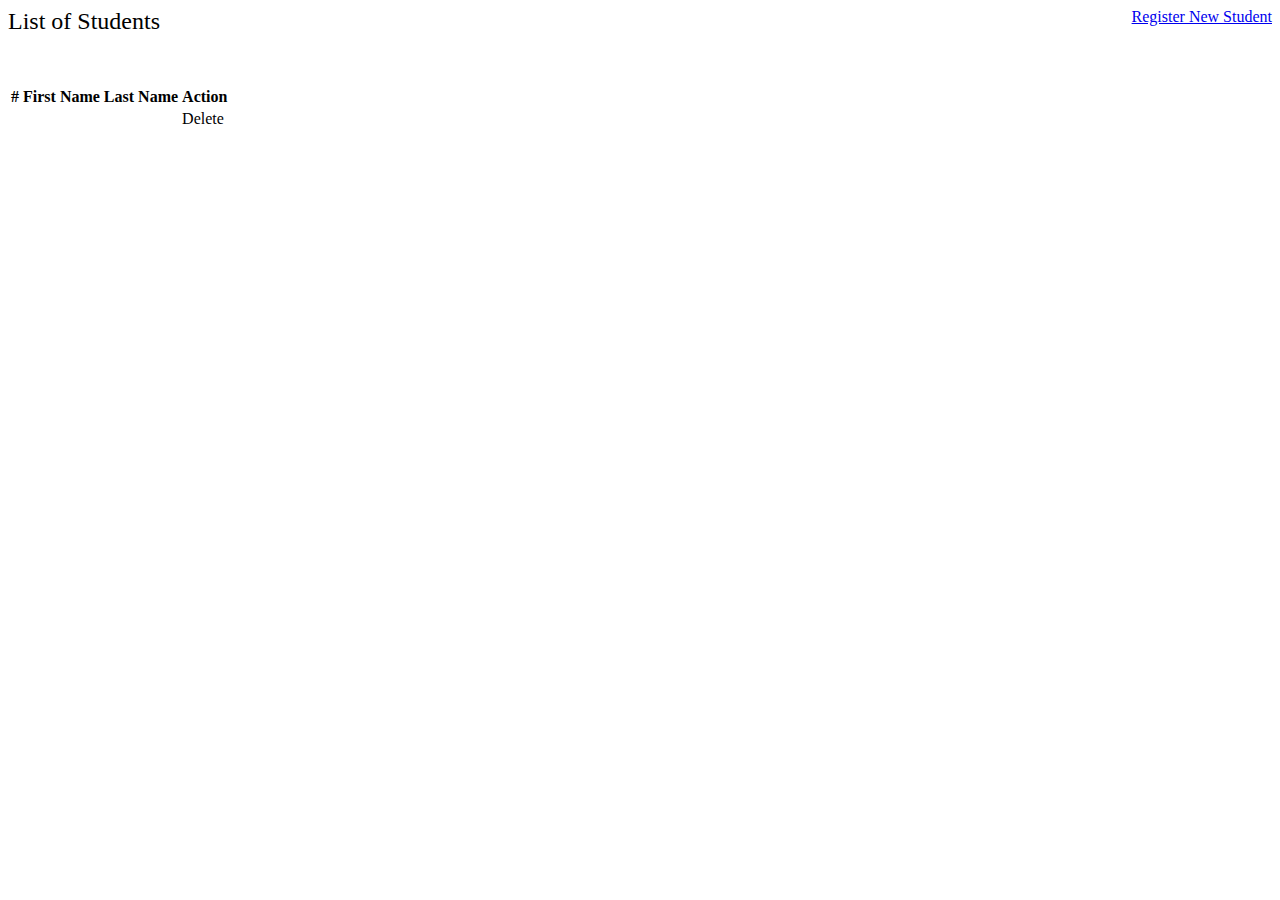
<file: src/main/resources/templates/student/find.html>
<!DOCTYPE html>
<html lang="en" xmlns:th="http://www.thymeleaf.org"
	xmlns:layout="http://www.ultraq.net.nz/thymeleaf/layout"
	layout:decorate="~{common/masterlayout}">
<head>
<link rel="stylesheet" type="text/css"
	th:href="@{/css/homepage/index.css}" />
<title>Student Searching - Browse List of Students</title>
</head>
<body>
	<th:block layout:fragment="content">
		<div>
			<span style="font-size: 1.5em">List of Students</span> <span
				style="float: right;"> <a
				class="btn btn-outline-success btn-lg" href="/students/new">Register
					New Student</a>
			</span>
		</div>
		<p>&nbsp;</p>
		<table class="table table-hover">
			<thead>
				<tr>
					<th scope="col">#</th>
					<th scope="col">First Name</th>
					<th scope="col">Last Name</th>
					<th scope="col">Action</th>
				</tr>
			</thead>
			<tbody>
				<tr th:each="student,iterStat : ${students}" 
				th:onclick="@{document.location='/students/find/{id}'(id=${student.id})}">
					<th scope="row" th:text="${iterStat.count}"></th>
					<td th:text="${student.firstName}"></td>
					<td th:text="${student.lastName}"></td>
					<td><a th:href="@{/students/delete/__${student.id}__}" class="btn btn-outline-danger">Delete</a></td>				
				</tr>
			</tbody>
		</table>
	</th:block>

	<th:block layout:fragment="footer"></th:block>

</body>
</html>
</file>
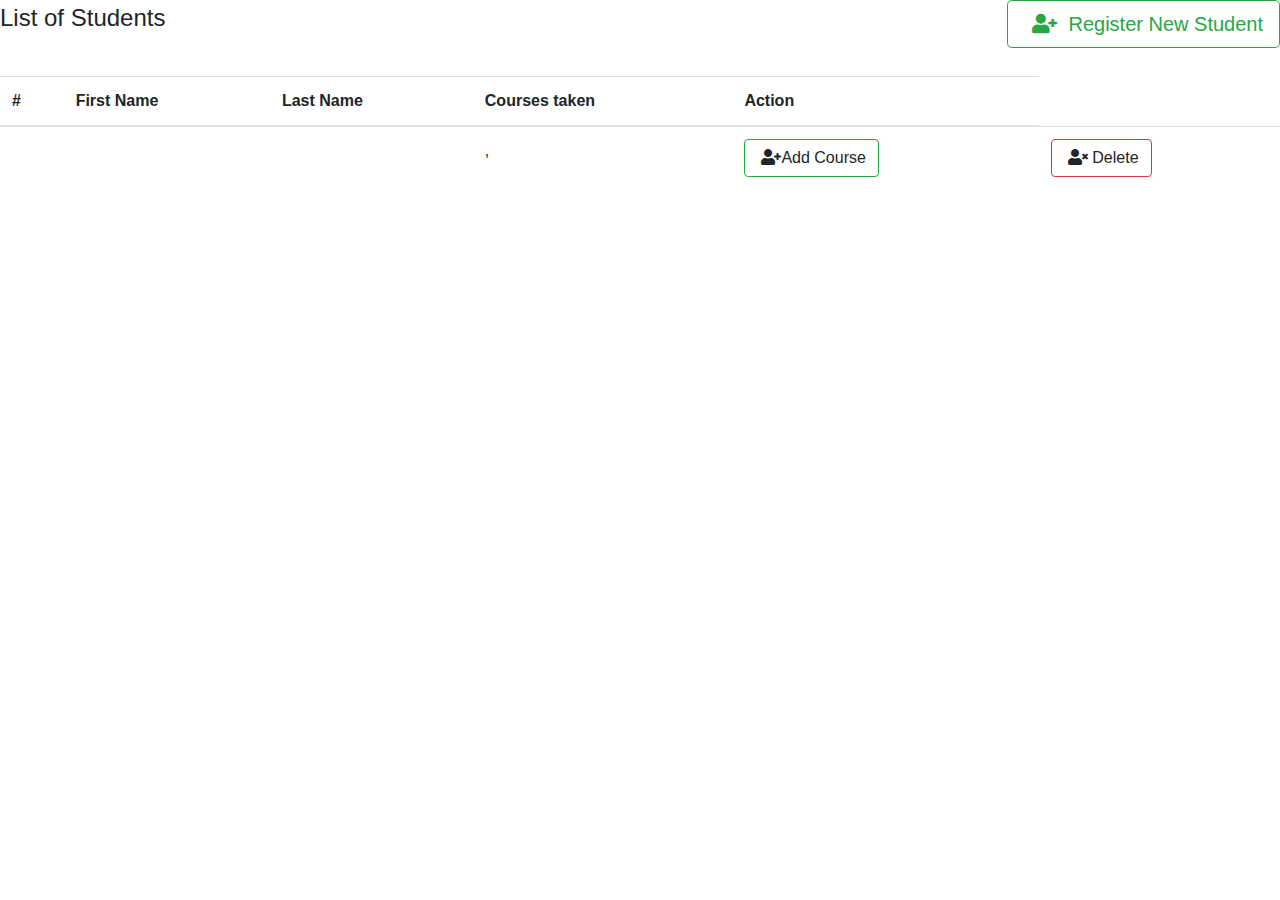
<file: src/main/resources/templates/student/list.html>
<!DOCTYPE html>
<html lang="en" xmlns:th="http://www.thymeleaf.org"
	xmlns:layout="http://www.ultraq.net.nz/thymeleaf/layout"
	layout:decorate="~{common/masterlayout}">
<head>
<link rel="stylesheet" type="text/css"
	th:href="@{/css/homepage/index.css}" />
	
<link rel="stylesheet" href="https://stackpath.bootstrapcdn.com/bootstrap/4.1.3/css/bootstrap.min.css">
	
	<link rel="stylesheet" href="https://use.fontawesome.com/releases/v5.4.1/css/all.css">
	
<title>Student Registration - Browse List of Students</title>
</head>
<body>
	<th:block layout:fragment="content">
		<div>
			<span style="font-size: 1.5em">List of Students</span> <span
				style="float: right;"> <a
				class="btn btn-outline-success btn-lg" href="/students/new">
				<i class="fas fa-user-plus ml-2"></i>&nbsp; Register
					New Student</a>
			</span>
		</div>
		<p>&nbsp;</p>
		<table class="table table-hover">
			<thead>
				<tr>
					<th scope="col">#</th>
					<th scope="col">First Name</th>
					<th scope="col">Last Name</th>
					<th scope="col">Courses taken</th>
					<th scope="col">Action</th>
				</tr>
			</thead>
			<tbody>
				<tr th:each="student,iterStat : ${students}" 
				th:onclick="@{document.location='/students/edit/{id}'(id=${student.studentId})}">
					<th scope="row" th:text="${iterStat.count}"></th>
					<td th:text="${student.firstName}"></td>
					<td th:text="${student.lastName}"></td>
					 <td>
        <span th:each="course,iterStat : ${student.courses}">
        <span th:text="${course.title}"/><th:block th:if="${!iterStat.last}">,</th:block>
        </span>    		
    </td>
					
					
			
			
			<td><a th:href="@{#}" class="btn btn-outline-success">
					
					 <i class="fas fa-user-plus ml-1"></i>Add Course</a> </td>	
					<td><a th:href="@{/students/delete/__${student.studentId}__}" class="btn btn-outline-danger">
					
					 <i class="fas fa-user-times ml-1"></i> Delete</a> </td>	
					 			
				
				
				  
				
				
				</tr>
			</tbody>
		</table>
	</th:block>

	<th:block layout:fragment="footer"></th:block>
	<!-- <tr th:each = "student : ${students}">
    <td th:text="${student.firstName} + ' ' + ${student.lastName}"></td>
    <td th:text="${student.email}"></td>
    <td th:text="${student.department}"></td>
    <td>
        <span th:each="course,iterStat : ${student.courses}">
        <span th:text="${course.name}"/><th:block th:if="${!iterStat.last}">,</th:block>
        </span>    		
    </td>
    <td>
        <a th:href="@{/addStudentCourse/{id}(id=${student.id})}" class="btn btn-success btn-xs">Add Course</a>
        <a th:href="@{/delete/{id}(id=${student.id})}" class="btn btn-danger btn-xs">Delete</a>
    </td>
</tr> -->

</body>
</html>
</file>
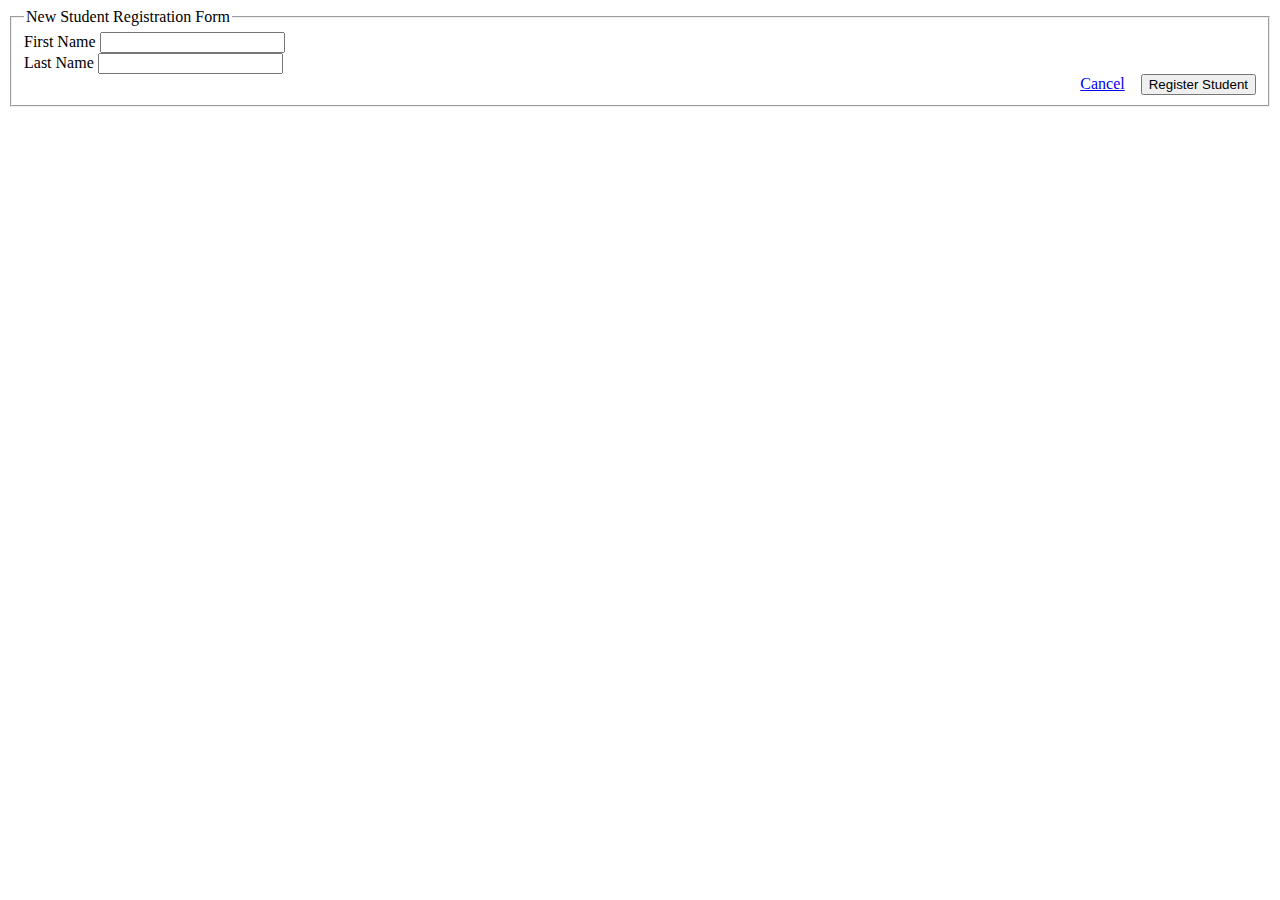
<file: src/main/resources/templates/student/new.html>
<!DOCTYPE html>
<html lang="en" xmlns:th="http://www.thymeleaf.org"
	xmlns:layout="http://www.ultraq.net.nz/thymeleaf/layout"
	layout:decorate="~{common/masterlayout}">
<head>
<link rel="stylesheet" type="text/css"
	th:href="@{/css/homepage/index.css}" />
<title>Student Registration - New Student</title>
</head>
<body>
	<th:block layout:fragment="content">
		<form id="productRegForm" method="post" action="/students/new"
			th:object="${student}">
			<fieldset>
				<legend>New Student Registration Form</legend>
				<input type="hidden" name="studentId"
					th:value="${student.studentId}" />

	
				<div class="form-group">
					<label for="firstName">First Name</label> <span
						th:if="${#fields.hasErrors('firstName')}" th:errors="*{firstName}"
						class="alert alert-danger"></span> <input id="firstName" name="firstName"
						type="text" class="form-control" th:value="${student.firstName}">
				</div>
				
				
				<div class="form-group">
					<label for="LastName">Last Name</label> <span
						th:if="${#fields.hasErrors('LastName')}" th:errors="*{LastName}"
						class="alert alert-danger"></span> <input id="LastName" name="LastName"
						type="text" class="form-control" th:value="${student.LastName}">
				</div>
				
				
				
				
				
				
				
				
				
				
				
				
				
				
				
			
				<div style="float: right;">
					<a href="/students/list" class="btn btn-outline-warning">Cancel</a>&nbsp;&nbsp;&nbsp;
					<button id="btnSubmit" type="submit"
						class="btn btn-outline-success">Register Student</button>
				</div>

			</fieldset>
		</form>
	</th:block>
	<th:block layout:fragment="footer"></th:block>
</body>
</html>
</file>
